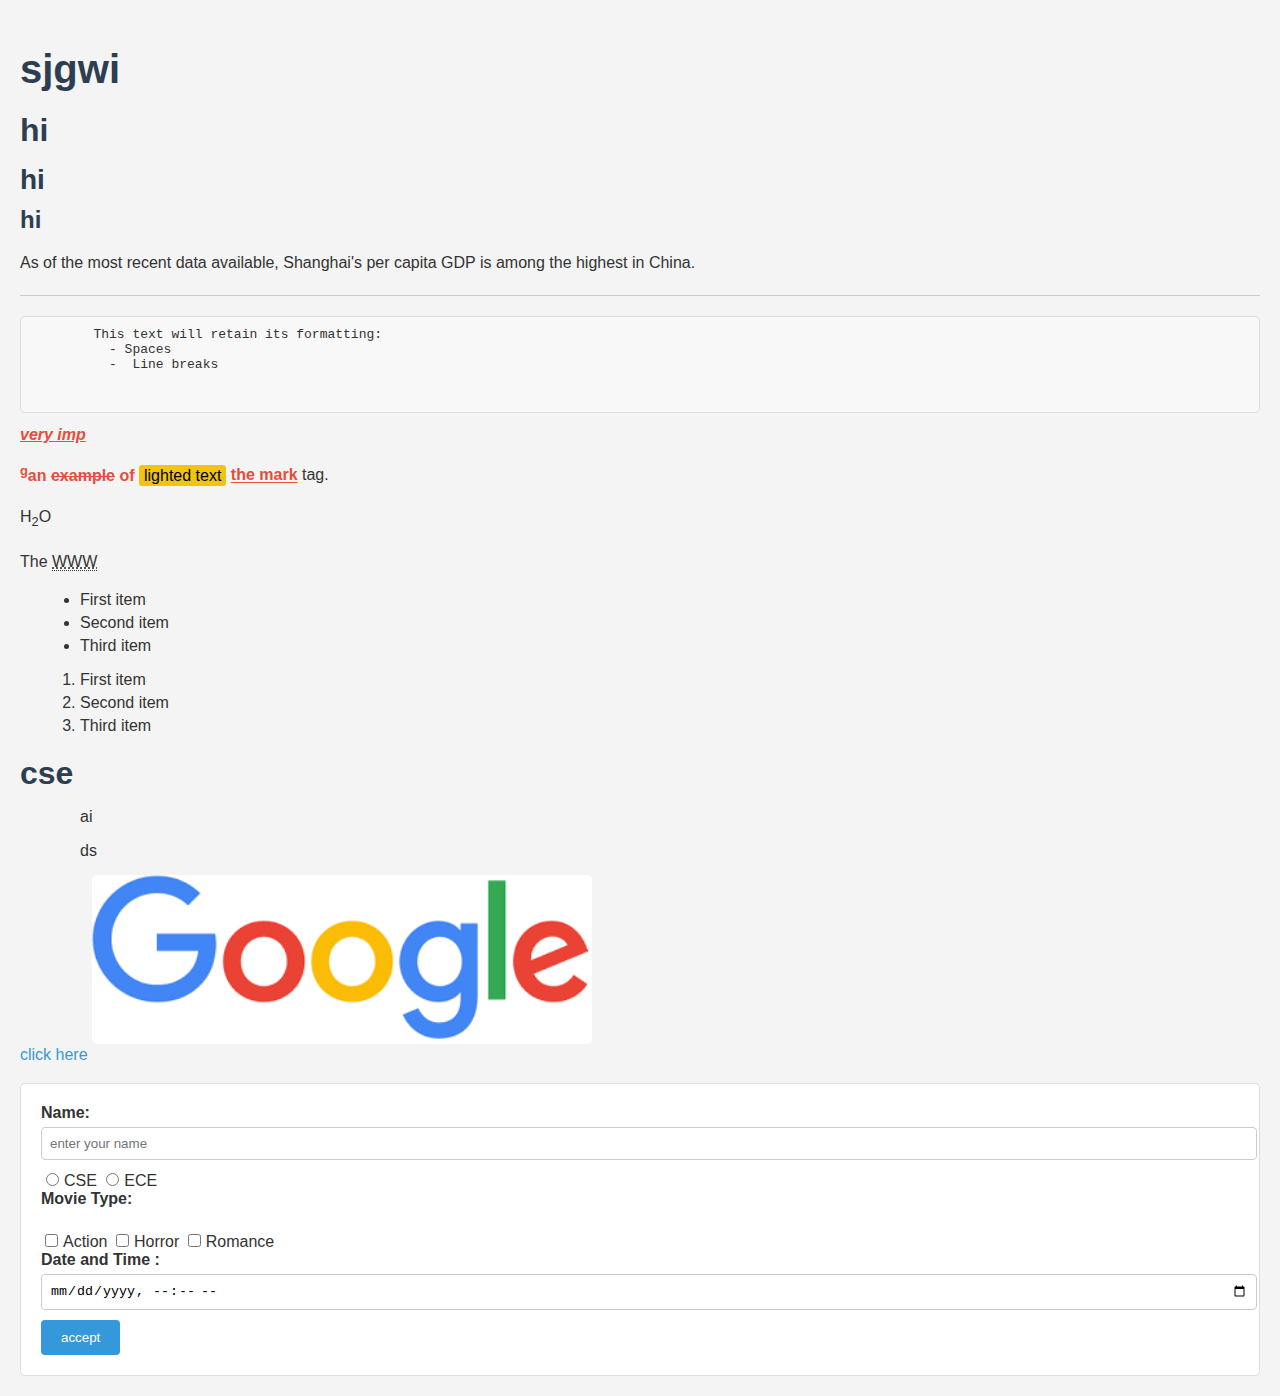
<file: WORKSHOP/index.html>
<!DOCTYPE html>
<html lang="en">
<head>
    <link rel="stylesheet" href="styles.css">
    <meta charset="UTF-8">
    <meta name="viewport" content="width=device-width, initial-scale=1.0">
    <title>fdtc</title>
</head>
<body>
    <h1>sjgwi</h1>
    <h2>hi</h2>
    <h3>hi</h3>
    <h4>hi</h4>
    <p>As of the most recent data available, Shanghai's per capita GDP is among the highest in China.</p>
    <hr>
    <pre>
        This text will retain its formatting:
          - Spaces
          -  Line breaks
    
    </pre>
   <u> <i><strong>very imp</strong></i></u>
   <p><strong><sup>g</sup>an <s>example</s> of </strong><mark>lighted text</mark> <b> <u>the mark</b></u> tag.</p>
   <p>H<sub>2</sub>O</p>
   <p>The <abbr title="World Wide Web">WWW</abbr>
    <ul>
        <li>First item</li>
        <li>Second item</li>
        <li>Third item</li>
      </ul>
      <ol>
        <li>First item</li>
        <li>Second item</li>
        <li>Third item</li>
      </ol>
      <h2>cse</h2>
      <ul> ai</ul>
      <ul>ds</ul>
      <a href="https://claude.ai/login?returnTo=%2F%3F">click here</a>
      <img src="download (1).png" alt="A beautiful landscape" width="500" height="300">     
      <form>
        <label form="name">Name:</label>
        <input type="text" id="name"placeholder= "enter your name"name">
        <br>
        <Input type="radio" id="Department" name="Department" value="CSE">CSE
        <Input type="radio" id="Department" name="Department" value="ECE">ECE
        <br>
        <label for="Movie Type">Movie Type:</label>
        <br>
        <input type="checkbox" id="Movie Type" name="Movie Type" value="Action">Action
        <input type="checkbox" id="Movie Type" name="Movie Type" value="Horror">Horror
        <input type="checkbox" id="Movie Type" name="Movie Type" value="Romance">Romance
        <br>
        <label for="Movie Type">Date and Time :</label>
        <input type="datetime-local" id="datetime" name="datetime">
        <br>
        <input type="submit" value="accept">
    
    
      </form>
    
</body>
</html>
</file>
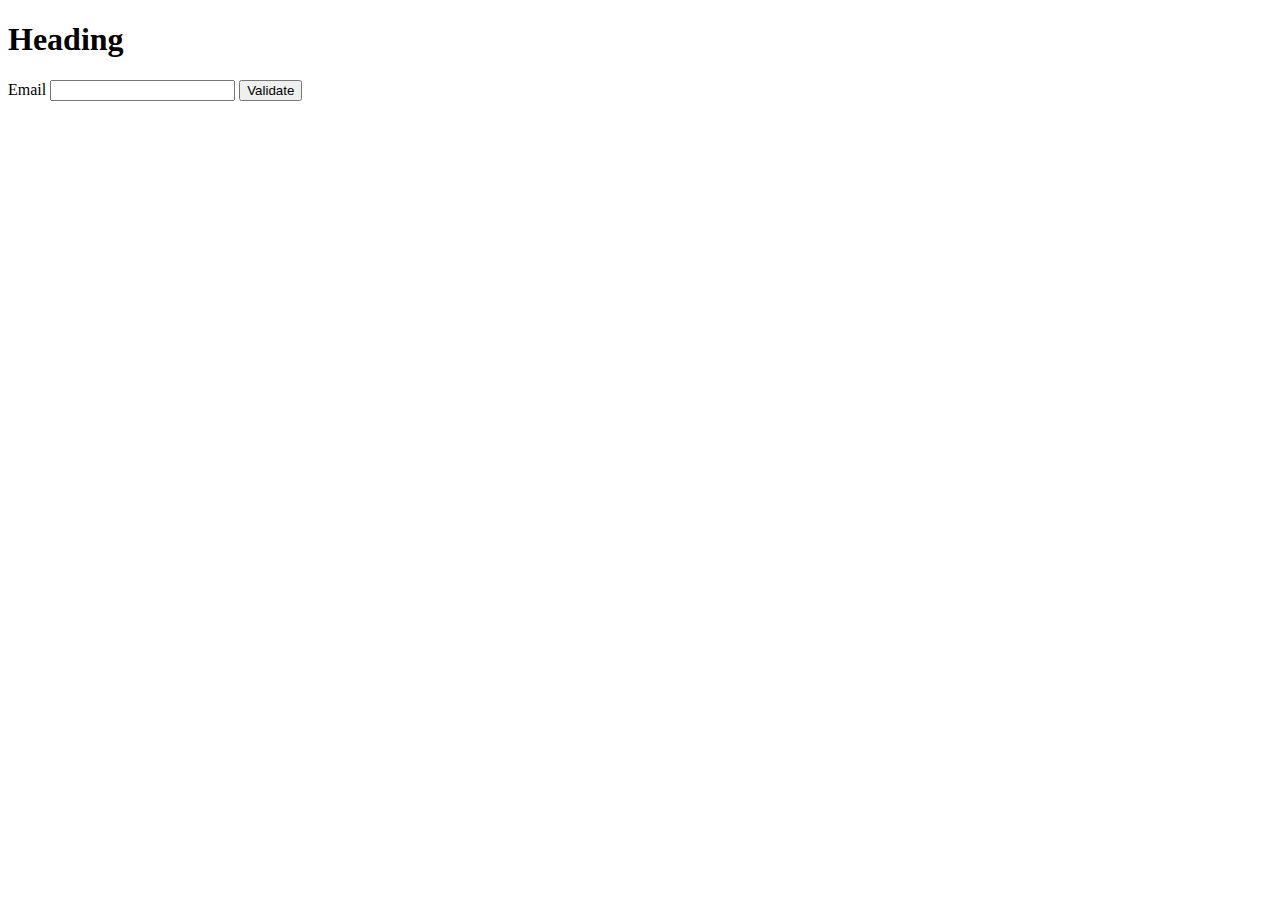
<file: d2/core.html>
<!DOCTYPE html>
<html lang="en">
<head>
  <meta charset="UTF-8">
  <meta name="viewport" content="width=device-width, initial-scale=1.0">
  <title>Javascript Introduction</title>

</head>
<body>
  <h1>Heading</h1>
  <label for="email" id="email-text">Email</label>
  <input type="text" id="email-user">
  <button id="validate">Validate</button>

  <script src="script.js"> </script>
</body>

</html>
</file>
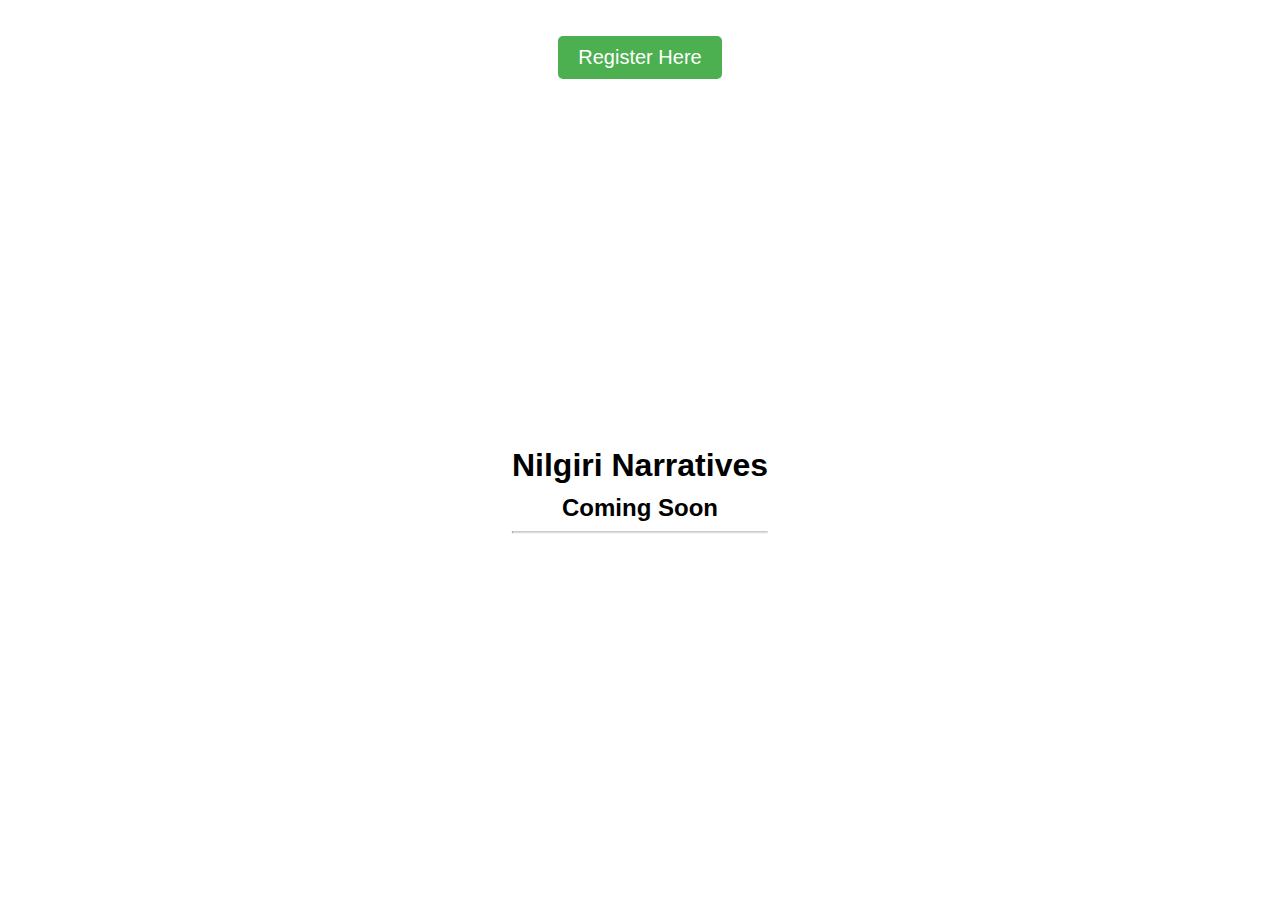
<file: d22/templates/home.html>
<!DOCTYPE html>
<html>
<style>
body, html {
  height: 100%;
  margin: 0;
}

body {
  text-align: center;
  font-family: Arial, sans-serif;
}

.middle {
  position: absolute;
  top: 50%;
  left: 50%;
  transform: translate(-50%, -50%);
  text-align: center;
  margin-top: 50px;
}

#data {
  font-size: 20px;
  color: green;
}

h1, h2 {
  margin: 10px 0;
}

#submit-button {
  display: inline-block;
  padding: 10px 20px;
  background-color: #4CAF50;
  color: white;
  text-decoration: none;
  border-radius: 5px;
  cursor: pointer;
  font-size: 20px;
}
</style>
<body>

  
  <div class="middle">
    
    <h1>Nilgiri Narratives</h1>
    <h2>Coming Soon</h2>
    <hr>
    <p id="demo" style="font-size:30px"></p>
    
  </div>
  <br>
  <br>
  <!-- <button id="submit-button">Register Here</button> -->
  <a href="/register" id="submit-button">Register Here</a>


</body>
</html>
</file>
<file: WORKSHOP/styles.css>
/* General Styles */
body {
    font-family: Arial, sans-serif;
    background-color: #f4f4f4;
    color: #333;
    margin: 0;
    padding: 20px;
}

h1, h2, h3, h4 {
    color: #2c3e50;
}

h1 {
    font-size: 2.5em;
    margin-bottom: 10px;
}

h2 {
    font-size: 2em;
    margin-top: 20px;
    margin-bottom: 10px;
}

h3 {
    font-size: 1.75em;
    margin-top: 15px;
    margin-bottom: 10px;
}

h4 {
    font-size: 1.5em;
    margin-top: 10px;
    margin-bottom: 10px;
}

p {
    line-height: 1.6;
    margin-bottom: 15px;
}

hr {
    border: 0;
    height: 1px;
    background: #ccc;
    margin: 20px 0;
}

pre {
    background-color: #f8f8f8;
    padding: 10px;
    border: 1px solid #ddd;
    border-radius: 5px;
    font-family: monospace;
    white-space: pre-wrap;
    word-wrap: break-word;
}

u, i, strong {
    color: #e74c3c;
}

mark {
    background-color: #f1c40f;
    padding: 2px 5px;
    border-radius: 3px;
}

sup, sub {
    font-size: 0.8em;
}

abbr {
    border-bottom: 1px dotted #333;
    cursor: help;
}

/* Lists */
ul, ol {
    margin-left: 20px;
    margin-bottom: 15px;
}

ul li, ol li {
    margin-bottom: 5px;
}

/* Links */
a {
    color: #3498db;
    text-decoration: none;
}

a:hover {
    text-decoration: underline;
}

/* Images */
img {
    max-width: 100%;
    height: auto;
    border-radius: 5px;
    margin-bottom: 15px;
}

/* Forms */
form {
    background-color: #fff;
    padding: 20px;
    border: 1px solid #ddd;
    border-radius: 5px;
    margin-top: 20px;
}

label {
    display: block;
    margin-bottom: 5px;
    font-weight: bold;
}

input[type="text"],
input[type="email"],
input[type="datetime-local"] {
    width: 100%;
    padding: 8px;
    margin-bottom: 10px;
    border: 1px solid #ccc;
    border-radius: 4px;
}

input[type="radio"],
input[type="checkbox"] {
    margin-right: 5px;
}

input[type="submit"] {
    background-color: #3498db;
    color: #fff;
    padding: 10px 20px;
    border: none;
    border-radius: 4px;
    cursor: pointer;
}

input[type="submit"]:hover {
    background-color: #2980b9;
}
</file>
